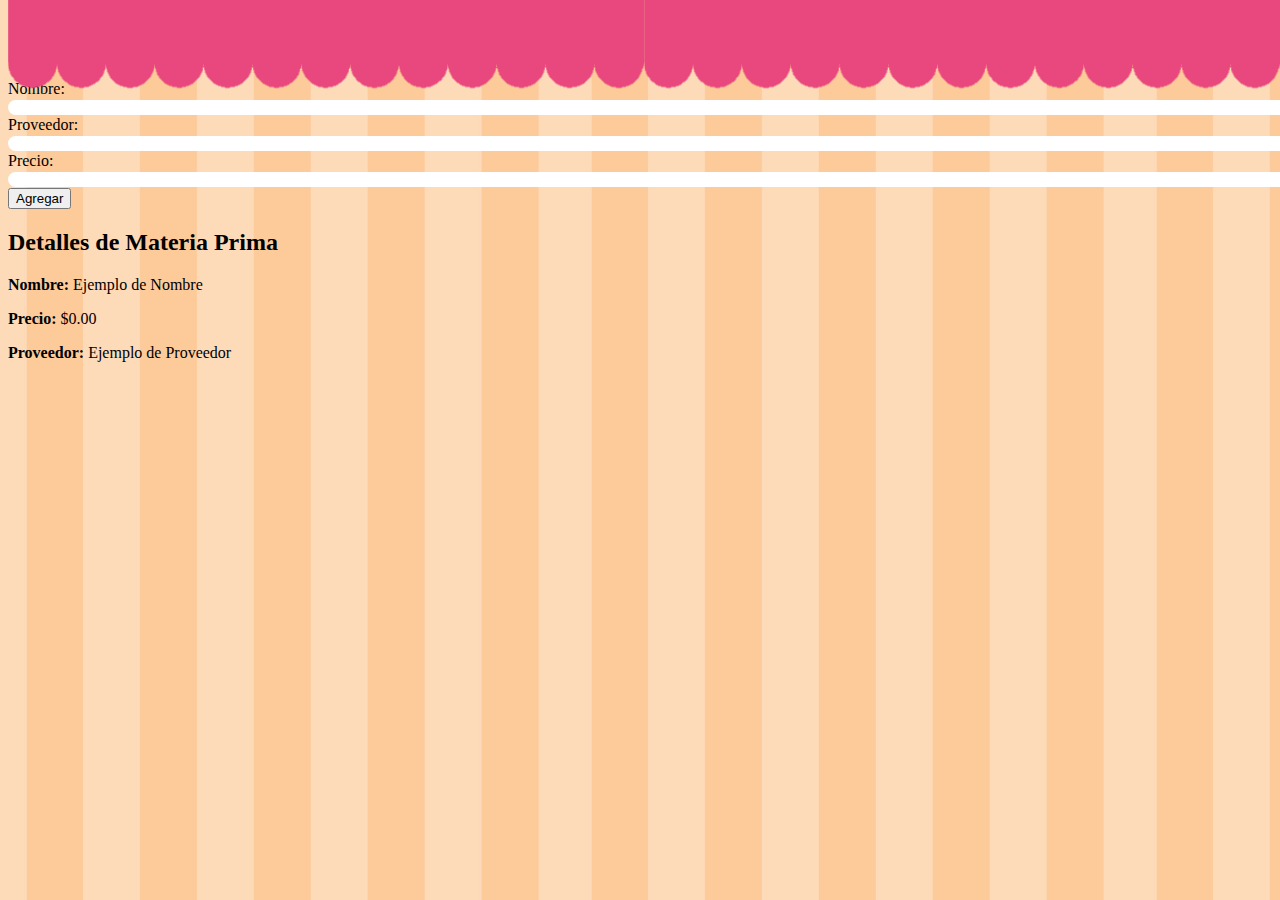
<file: pages/admin.html>
<!DOCTYPE html>
<html lang="en">
<head>
    <meta charset="UTF-8">
    <meta name="viewport" content="width=device-width, initial-scale=1.0">
    <link rel="stylesheet" href="/style/style.css">
    <title>Admin</title>
</head>
<body>
    <header class="header"></header>
    <div>
       <h1>Agregar Materia Prima</h1>
        <form action="/agregar-materia-prima" method="post">
            <div>
                <label for="nombre">Nombre:</label>
                <input type="text" id="nombre" name="nombre" required>
            </div>
            <div>
                <label for="proveedor">Proveedor:</label>
                <input type="text" id="proveedor" name="proveedor" required>
            </div>
            <div>
                <label for="precio">Precio:</label>
                <input type="number" id="precio" name="precio" step="0.01" required>
            </div>
            <div>
                <button type="submit">Agregar</button>
            </div>
        </form> 
    </div>

    <div class="carta">
        <h2>Detalles de Materia Prima</h2>
        <p><strong>Nombre:</strong> Ejemplo de Nombre</p>
        <p><strong>Precio:</strong> $0.00</p>
        <p><strong>Proveedor:</strong> Ejemplo de Proveedor</p>
    </div>
    
    
</body>
</html>
</file>
<file: style/style.css>
/* font-family: 'Dancing Script', cursive; */
:root{
    --piel: #FDCB9A;
    --rosa: #E8487D;
    --morado: #CC768D;
    --gris: #d9dade;
    --cafe: #815441;
    --fuenteP: 'Dancing Script', cursive;
}
body{
    background-color: var(--piel) !important;
    background-image: url(../img/fondo.png) !important;
}
.header{
    background-image: url(../img/headerBG.png);
    background-repeat: repeat-x;
    width: 100%;
    height: 140px;
    position: fixed;
    top: -50px;
    z-index: 5;
}
.headi{
    display: grid;
    place-items: center;
    position: relative;
    top: 200px;
}
.prod{
    background-color: var(--rosa);
    padding: 0.3rem 0.5rem;
    color: white;
}
.imagenLogo{
    background-color: white;
    border-radius: 40%;
}
.imagenesH{
    display: flex;

}
.imagen1{
    position: absolute;
    bottom: 95%;
    left: 15%;
}
.imagen2{
    position: absolute;
    bottom: 90%;
    right: 10%;
}
.imagen3{
    position: absolute;
    bottom: 0%;
    left: 3%;
}
.imagen4{
    position: absolute;
    bottom: 2%;
    right: 2%;
    transform: rotate(-30deg);
}
.imagen5{
    position: absolute;
    top: 120%;
    left: 24%;
}
.imagen6{
    position: absolute;
    top: 110%;
    right: 20%;
    transform: rotate(-30deg);
}
.imagenesLogo{
    width: 100%;
}
.imagenDiv{
    width: 30%;
    max-width: 240px;
}
.logo{
    position: sticky;
    top: 20px;
}
.stuff{
    margin-top: 35rem;
    display: grid;
    place-items: center;
    
}
.productos{
    
    display: grid;
    grid-template-columns: repeat(3, 1fr);
    gap: 30px;


}
@media (max-width: 600px) {
    .productos {
      display: grid;
      grid-template-columns: repeat(2, 1fr);
      gap: 0px; 
  }
}
.producto{
    text-align: center;
    max-width: 180px;
    padding: 5%;
}
.formulario{
    background-color: white;
    border: 4px solid var(--rosa);
    border-radius: 5rem;
    padding: 0.3rem;
    font-weight: bold;
    width: 40%;
    margin: 1rem 0;
}
input{
    border: none;
    border-radius: 1rem;
    width: 100%;
    padding: 0 1rem;
}
.unidades{
    background-color: white;
    border: 4px solid var(--rosa);
    border-radius: 5rem;
    padding: 0.3rem;
    position: relative;
    top: 20px;
    font-weight: bold;
}
.imagenProducto{

    background-color: var(--rosa);
    padding: 0.5rem;
    border-radius: 50%;

}
.imagenP{
    border-radius: 50%;
    width: 100%;
}
.nombre{
    background-color: white;
    border: 4px solid var(--rosa);
    border-radius: 5rem;
    padding: 0.3rem 0.9rem;
    position: relative;
    top: -20px;
    display: flex;
    justify-content: space-between;
    font-weight: bold;
    align-items: center;
    color: black;
}
.textoRosa {
    background-color: var(--rosa);
    color: white;
    width: max-content;
    padding: 0.3rem 1rem;
    font-weight: bold;
    border-radius: 1rem;
}
.grid{
    display: grid;
    place-items: center;
    margin: 9rem 0;
}
.flex{
    display: flex;
    justify-content: space-evenly;
    align-items: flex-end;
    text-align: center;
    gap: 10%;

}
a{
    text-decoration: none !important;
    width: 50%;
}
@media (max-width: 600px) {
    .flex {
      display: block; /* O display: none, dependiendo de lo que quieras lograr */
    }
  }
.imgInt{
    width: 100%;
}
.img1{
    width: 50%;
    display: inline-block;
}
.img2 {
    width: 70%;
    display: inline;
}
.img3{
    width: 70%;
    display: inline;
}
.w-auto{
    width: auto;
}
.lista:hover{
    font-weight: bold;
    color: red;
}
</file>
